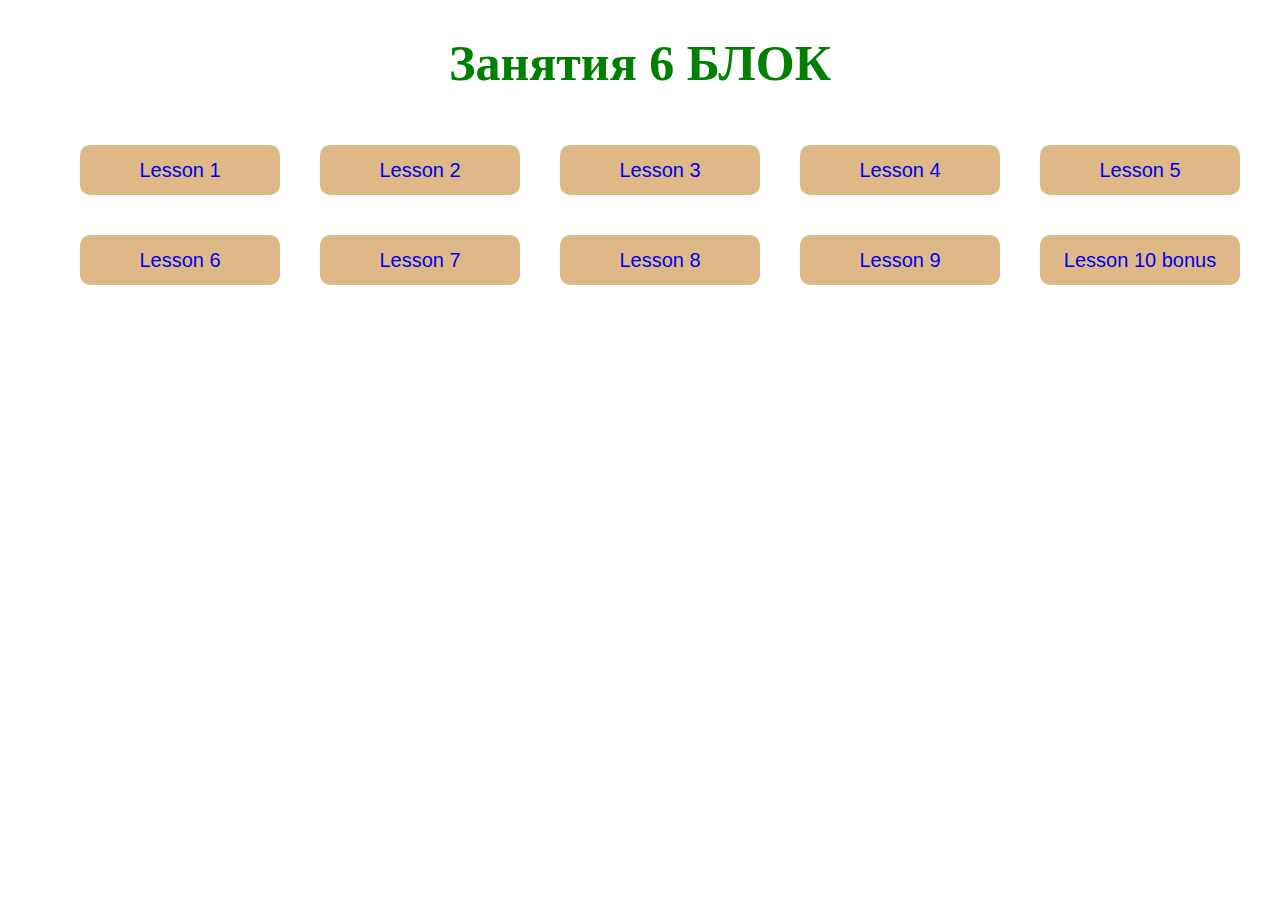
<file: index.html>
<!DOCTYPE html>
<html lang="en">
<head>
    <meta charset="UTF-8">
    <meta http-equiv="X-UA-Compatible" content="IE=edge">
    <meta name="viewport" content="width=device-width, initial-scale=1.0">
    <title>Document</title>
    <link rel="stylesheet" href="./css/lessons.css">
</head>
<body>

<div class="container">
    <h1 class="info">Занятия 6 БЛОК</h1>
    <ul class="decor style">
        <li>
            <button class="btn">
                <a href="index1.html">Lesson 1</a>
            </button>
        </li>
        <li>
            <button class="btn">
                <a href="index2.html">Lesson 2</a>
            </button>
        </li>
        <li>
            <button class="btn">
                <a href="index3.html">Lesson 3</a>
            </button>
        </li>
        <li>
            <button class="btn">
                <a href="index4.html">Lesson 4</a>
            </button>
        </li>
        <li>
            <button class="btn">
                <a href="index5.html">Lesson 5</a>
            </button>
        </li>
        <li>
            <button class="btn">
                <a href="index6.html">Lesson 6</a>
            </button>
        </li>
        <li>
            <button class="btn">
                <a href="index7.html">Lesson 7</a>
            </button>
        </li>
        <li>
            <button class="btn">
                <a href="index8.html">Lesson 8</a>
            </button>
        </li>
        <li>
            <button class="btn">
                <a href="index9.html">Lesson 9</a>
            </button>
        </li>
        <li>
            <button class="btn">
                <a href="index10.html">Lesson 10 bonus</a>
            </button>
        </li>
    </ul>
</div>


</body>
</html>
</file>
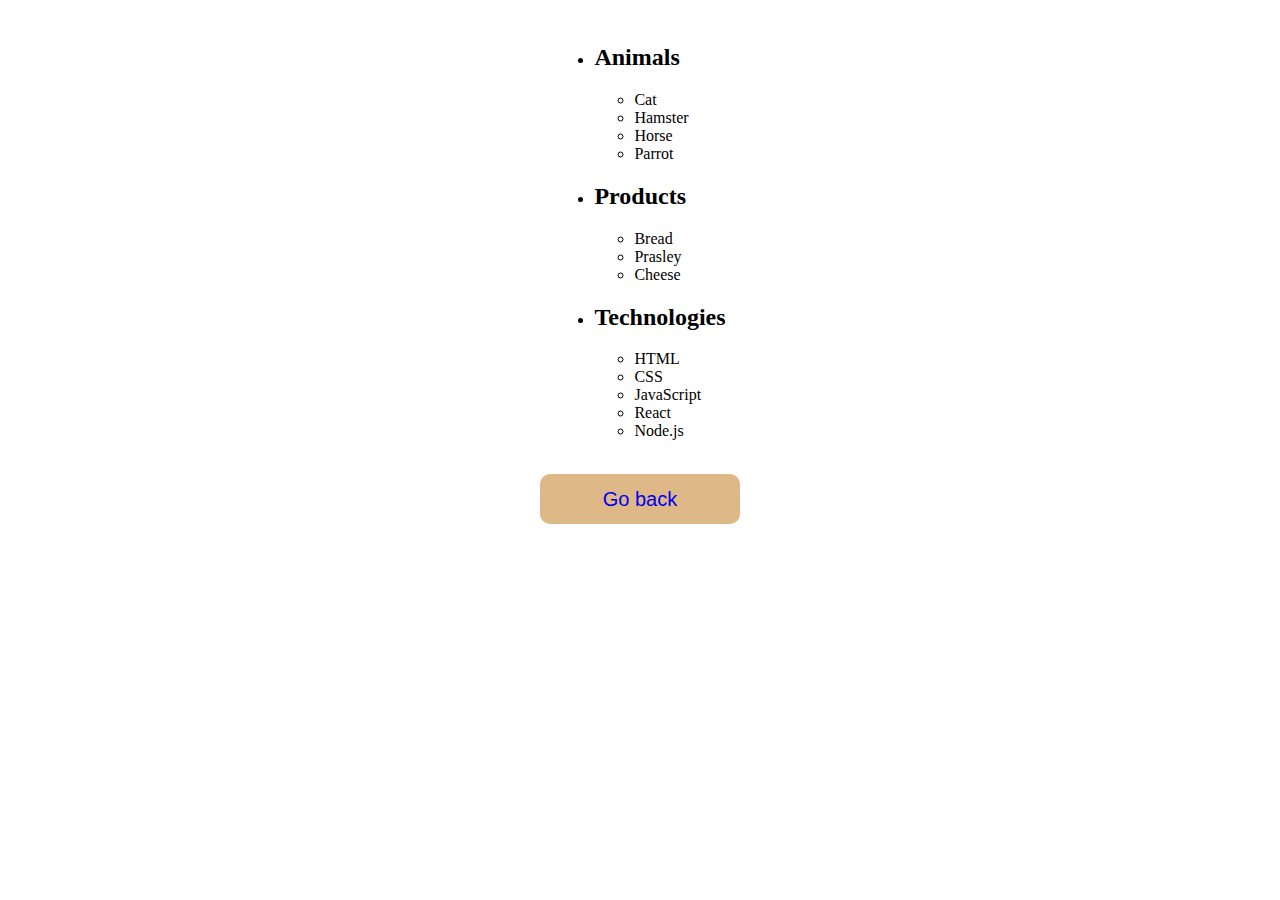
<file: index1.html>
<!DOCTYPE html>
<html lang="en">
<head>
    <meta charset="UTF-8">
    <meta http-equiv="X-UA-Compatible" content="IE=edge">
    <meta name="viewport" content="width=device-width, initial-scale=1.0">
    <title>Document</title>
    <link rel="stylesheet" href="./css/lessons.css">
</head>
<body>

<div class="center">
<ul id="categories">
    <li class="item">
        <h2>Animals</h2>
        <ul>
            <li>Cat</li>
            <li>Hamster</li>
            <li>Horse</li>
            <li>Parrot</li>
        </ul>
    </li>
    <li class="item">
        <h2>Products</h2>
        <ul>
            <li>Bread</li>
            <li>Prasley</li>
            <li>Cheese</li>
        </ul>
    </li>
    <li class="item">
        <h2>Technologies</h2>
        <ul>
            <li>HTML</li>
            <li>CSS</li>
            <li>JavaScript</li>
            <li>React</li>
            <li>Node.js</li>
        </ul>
    </li>
</ul>




<br />
<div>
    <button class="btn">
        <a href="index.html">
            Go back </a>
    </button>
</div>
</div>



<script src="./js/lesson-1.js" type="module"></script>
</body>
</html>
</file>
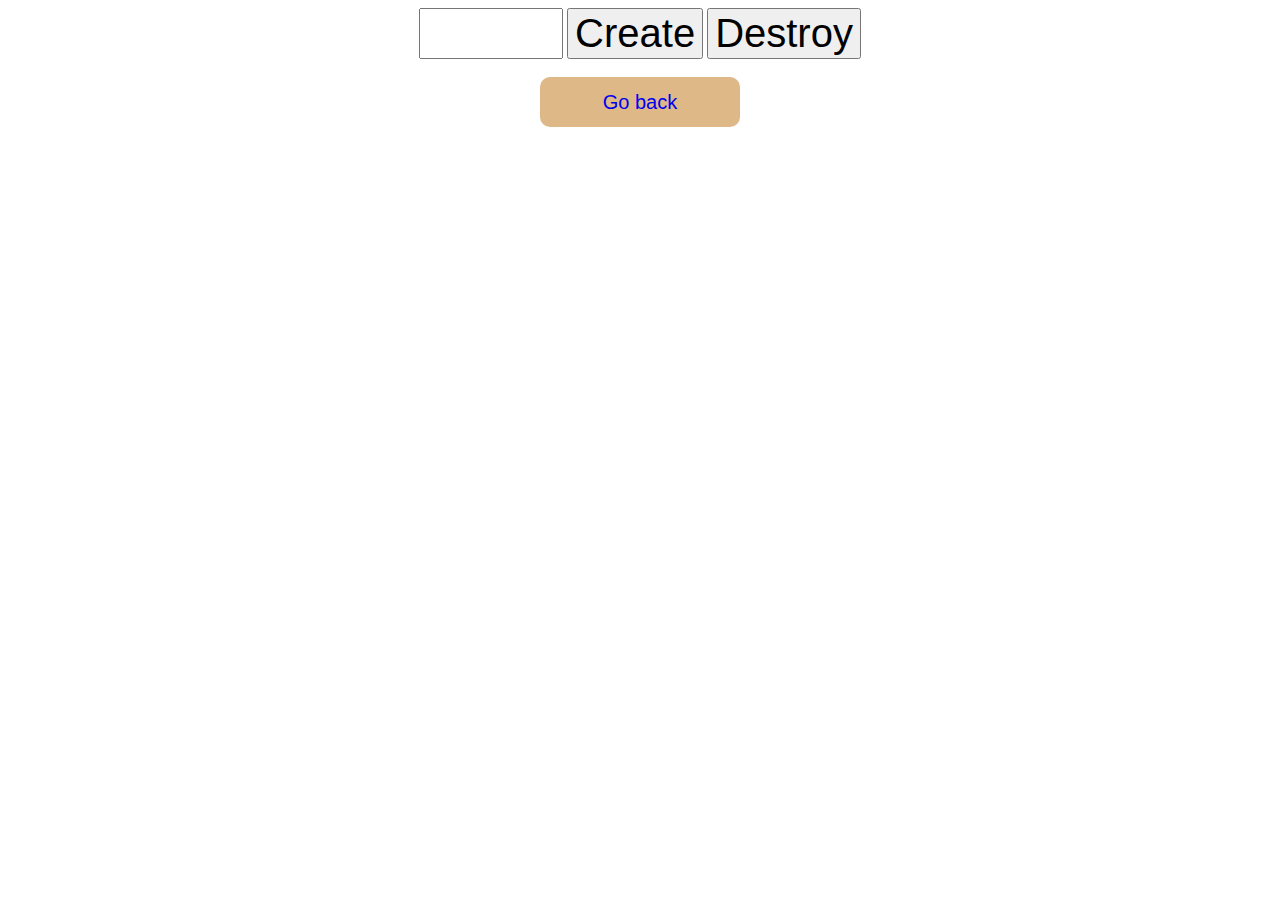
<file: index10.html>
<!DOCTYPE html>
<html lang="en">

<head>
    <meta charset="UTF-8">
    <meta http-equiv="X-UA-Compatible" content="IE=edge">
    <meta name="viewport" content="width=device-width, initial-scale=1.0">
    <title>Document</title>
    <link rel="stylesheet" href="./css/lessons.css">
</head>

<body>


   <div class="center">
        <div id="controls">
            <input type="number" id="number" min="1" max="100" step="1" class="size" />
            <button type="button" data-create id="data-create" class="size">Create</button>
            <button type="button" data-destroy id="data-destroy" class="size">Destroy</button>
        </div>
        
        <div id="boxes"></div>
        
        
        <br />
        <div>
            <button class="btn">
                <a href="index.html">
                    Go back </a>
            </button>
        </div>
   </div>



    <script src="./js/lesson-10.js" type="module"></script>
</body>

</html>
</file>
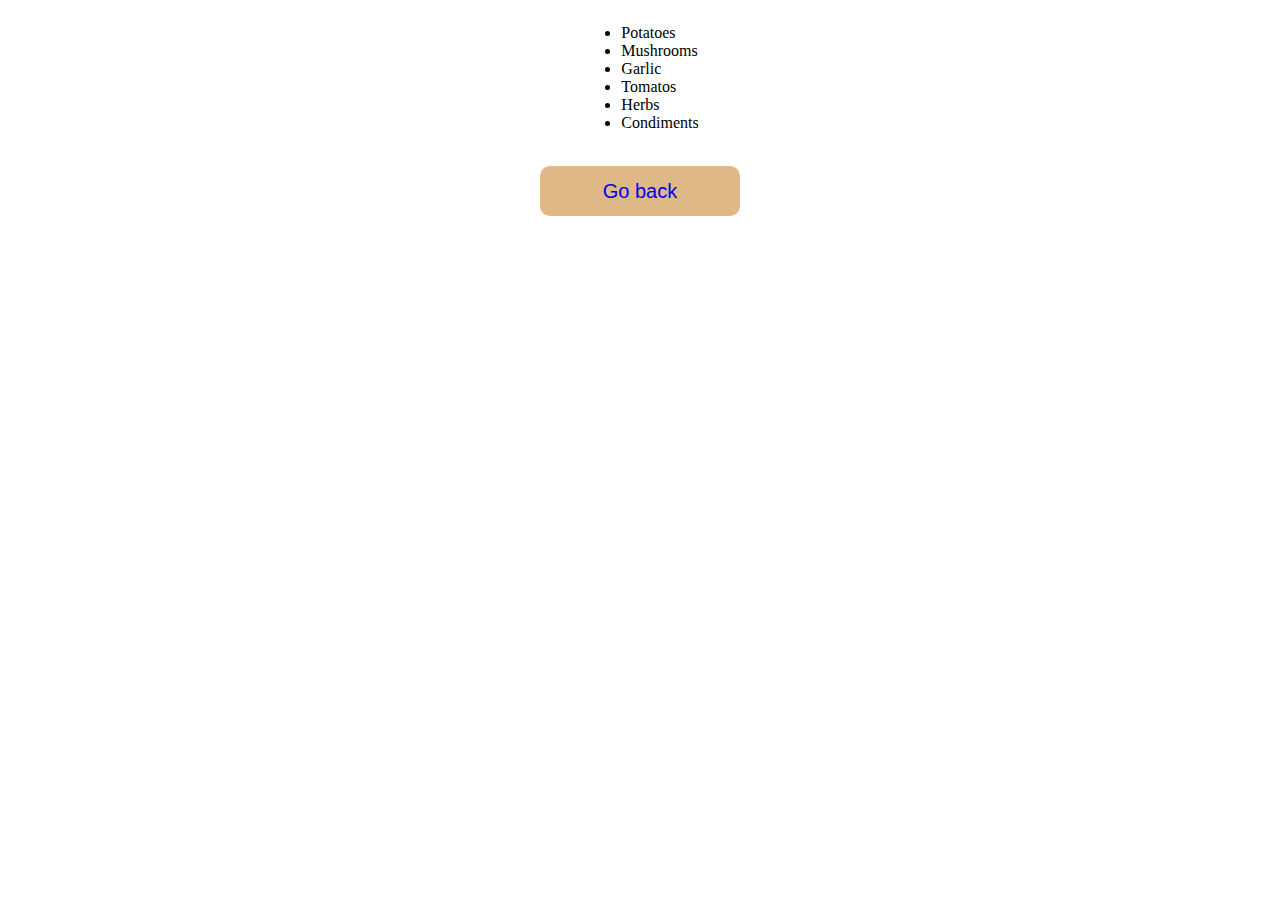
<file: index2.html>
<!DOCTYPE html>
<html lang="en">
<head>
    <meta charset="UTF-8">
    <meta http-equiv="X-UA-Compatible" content="IE=edge">
    <meta name="viewport" content="width=device-width, initial-scale=1.0">
    <title>Document</title>
    <link rel="stylesheet" href="./css/lessons.css">
</head>
<body>

    <div class="center">

    <ul id="ingredients"></ul>

<br />
    <div>
        <button class="btn">
            <a href="index.html">
                Go back </a>
        </button>
    </div>

    </div>


<script src="./js/lesson-2.js" type="module"></script>
    
</body>
</html>
</file>
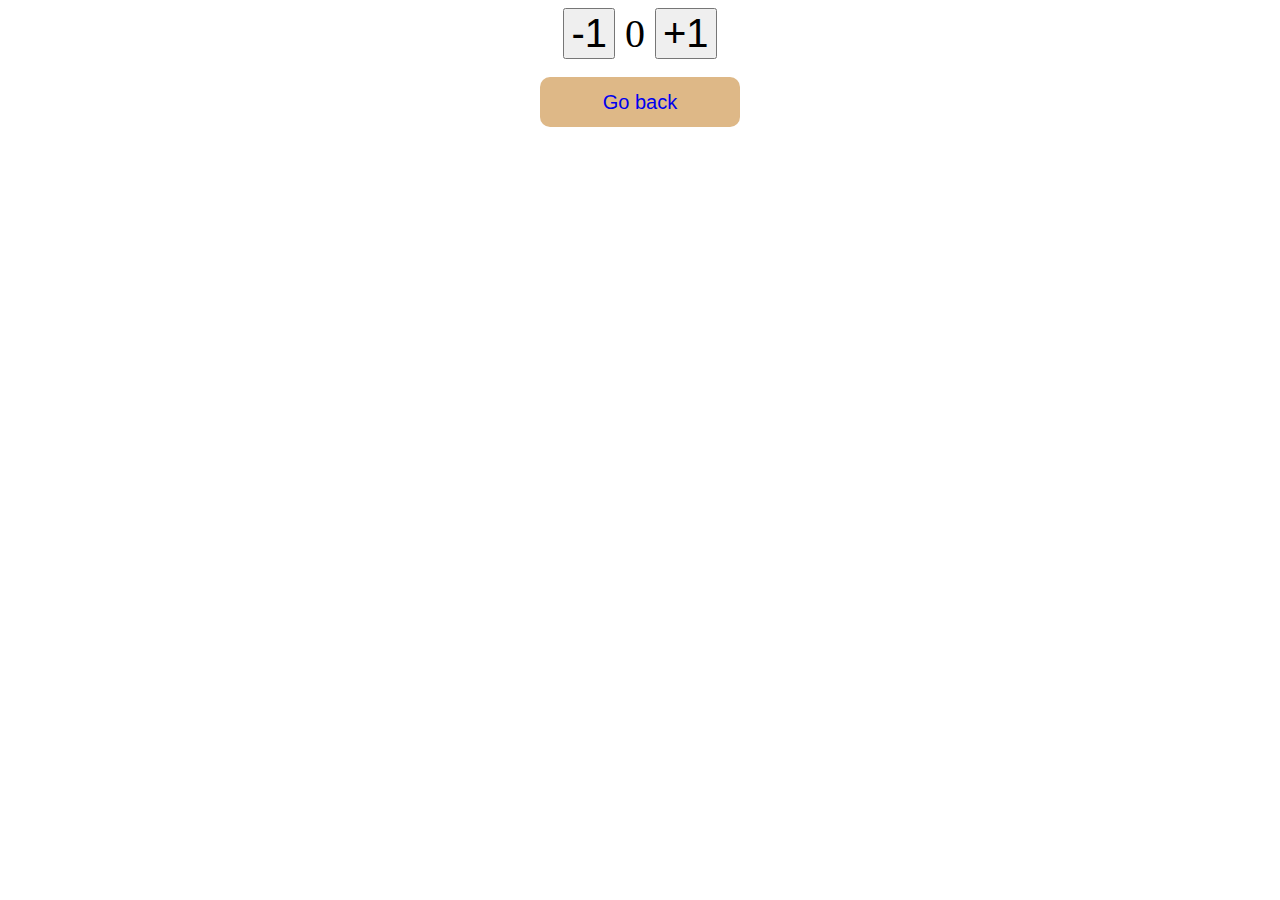
<file: index4.html>
<!DOCTYPE html>
<html lang="en">

<head>
    <meta charset="UTF-8">
    <meta http-equiv="X-UA-Compatible" content="IE=edge">
    <meta name="viewport" content="width=device-width, initial-scale=1.0">
    <title>Document</title>
    <link rel="stylesheet" href="./css/lessons.css">
    <link rel="stylesheet" href="./css/lesson-3.css">
</head>

<body>

    <div class="center">

    <div id="counter" class="size">
        <button type="button" data-action="decrement" class="size">-1</button>
        <span id="value" class="size">0</span>
        <button type="button" data-action="increment" class="size">+1</button>
    </div>

<br />
    <div>
        <button class="btn">
            <a href="index.html">
                Go back </a>
        </button>
    </div>

    </div>

    <script src="./js/lesson-4.js" type="module"></script>
</body>

</html>
</file>
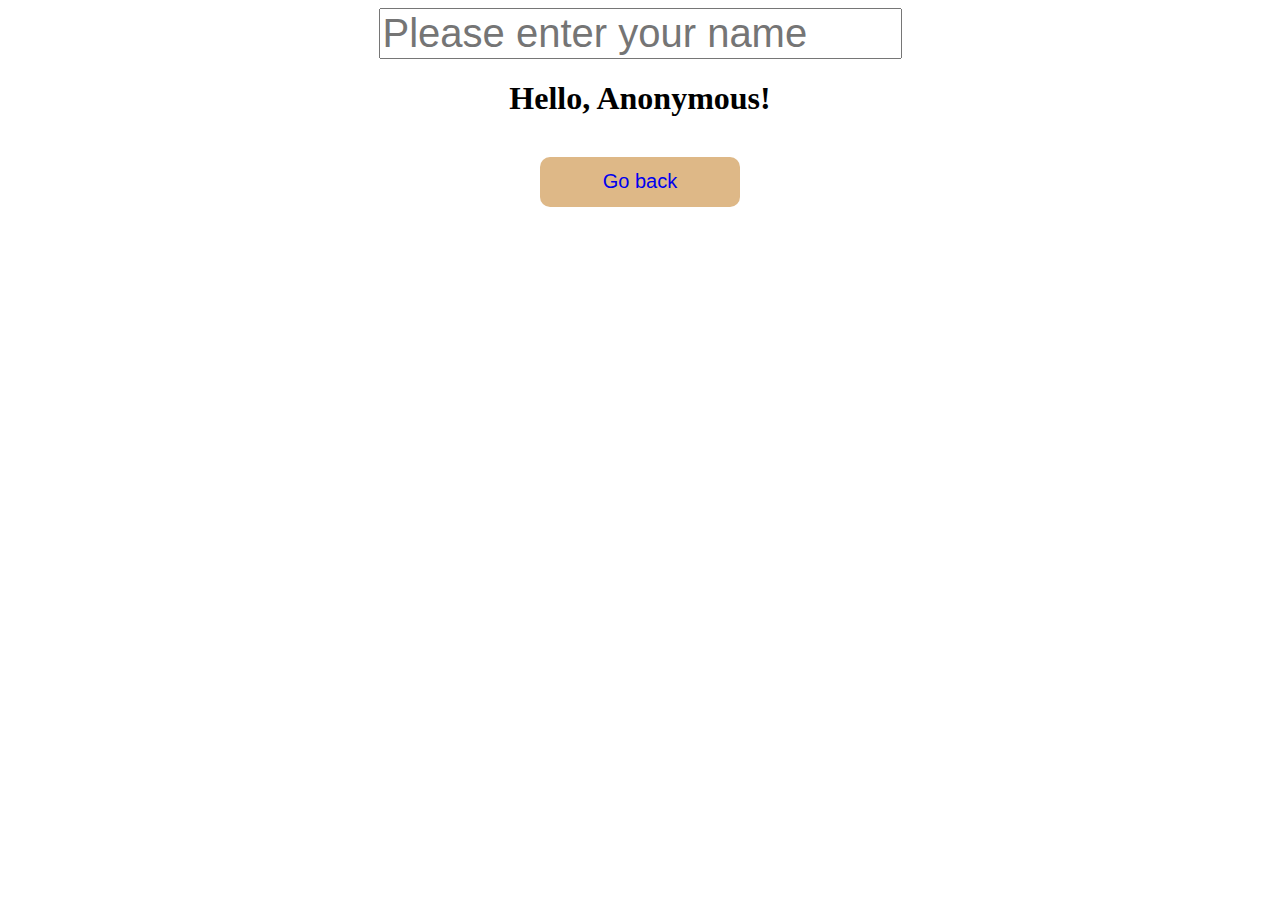
<file: index5.html>
<!DOCTYPE html>
<html lang="en">
<head>
    <meta charset="UTF-8">
    <meta http-equiv="X-UA-Compatible" content="IE=edge">
    <meta name="viewport" content="width=device-width, initial-scale=1.0">
    <title>Document</title>
    <link rel="stylesheet" href="./css/lessons.css">
</head>
<body>

    <div class="center">

    <input type="text" id="name-input" placeholder="Please enter your name" class="size" />
    <h1>Hello, <span id="name-output">Anonymous</span>!</h1>


<br />
    <div>
        <button class="btn">
            <a href="index.html">
                Go back </a>
        </button>
    </div>

    </div>

    <script src="./js/lesson-5.js" type="module"></script>
</body>
</html>
</file>
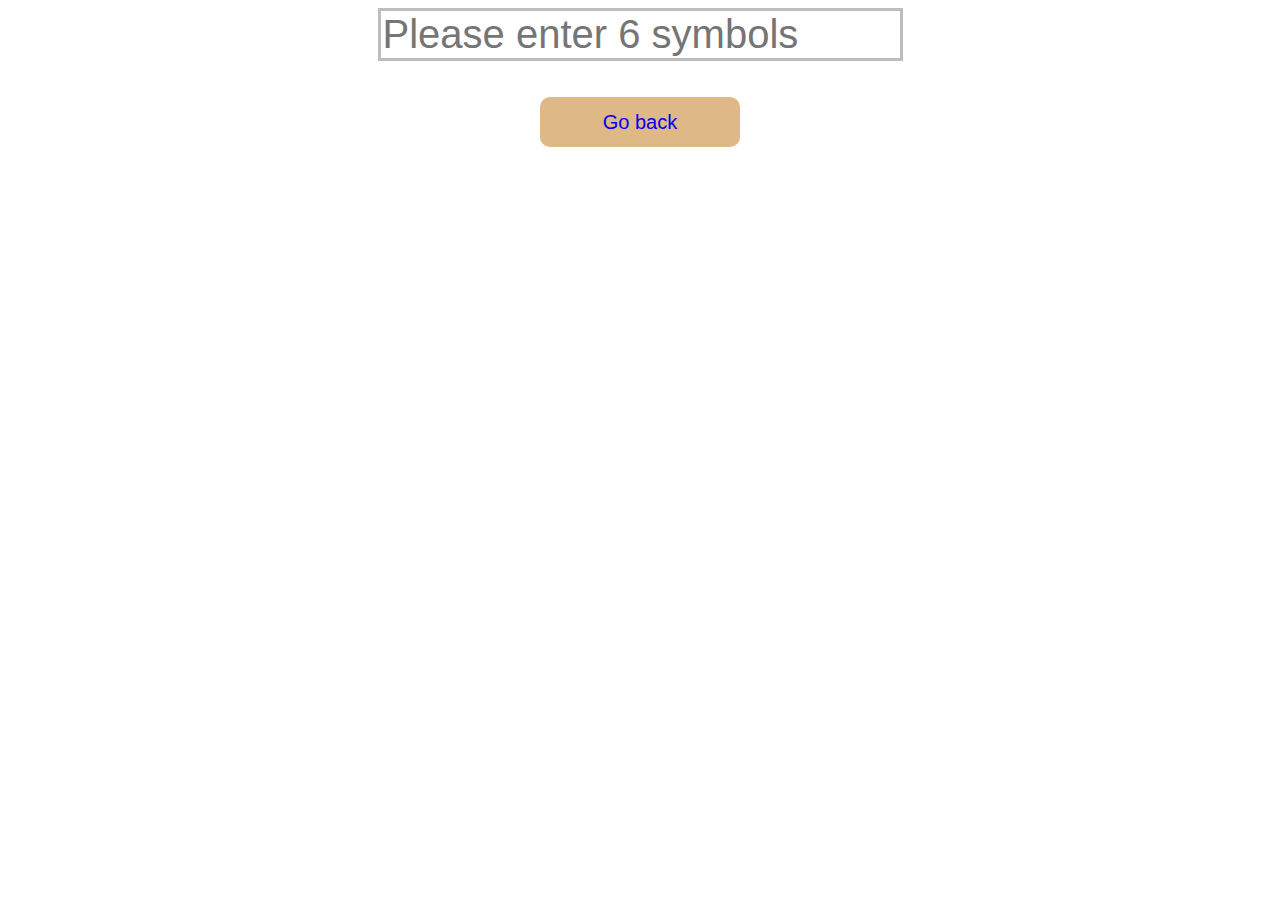
<file: index6.html>
<!DOCTYPE html>
<html lang="en">
<head>
    <meta charset="UTF-8">
    <meta http-equiv="X-UA-Compatible" content="IE=edge">
    <meta name="viewport" content="width=device-width, initial-scale=1.0">
    <title>Document</title>
    <link rel="stylesheet" href="./css/lessons.css">
    <link rel="stylesheet" href="./css/lesson-6.css">
</head>
<body>
    
<div class="center">
    <input type="text" id="validation-input" data-length="6" placeholder="Please enter 6 symbols" class="size" />


    <br />
    <br />

    <div>
        <button class="btn">
            <a href="index.html">
                Go back </a>
        </button>
    </div>

</div>


    <script src="./js/lesson-6.js" type="module"></script>
</body>
</html>
</file>
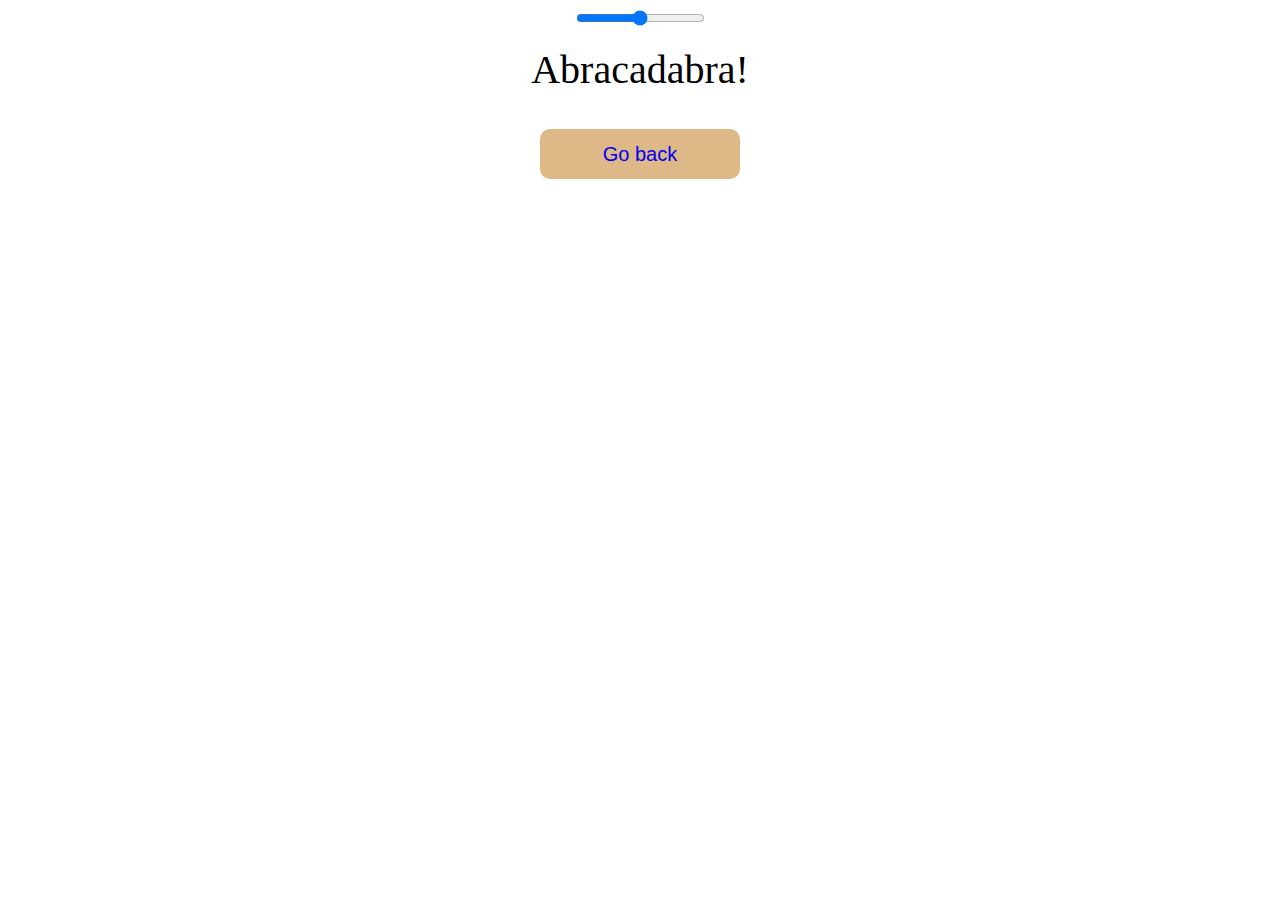
<file: index7.html>
<!DOCTYPE html>
<html lang="en">
<head>
    <meta charset="UTF-8">
    <meta http-equiv="X-UA-Compatible" content="IE=edge">
    <meta name="viewport" content="width=device-width, initial-scale=1.0">
    <title>Document</title>
    <link rel="stylesheet" href="./css/lessons.css">
</head>
<body>

<div class="center">
        <input id="font-size-control" type="range" min="16" max="96" />
        <br />
        <span id="text" class="size">Abracadabra!</span>
        
        
        
        <br />
        <br />
        
        <div>
            <button class="btn">
                <a href="index.html">
                    Go back </a>
            </button>
        </div>
</div>


    <script src="./js/lesson-7.js" type="module"></script>
    
</body>
</html>
</file>
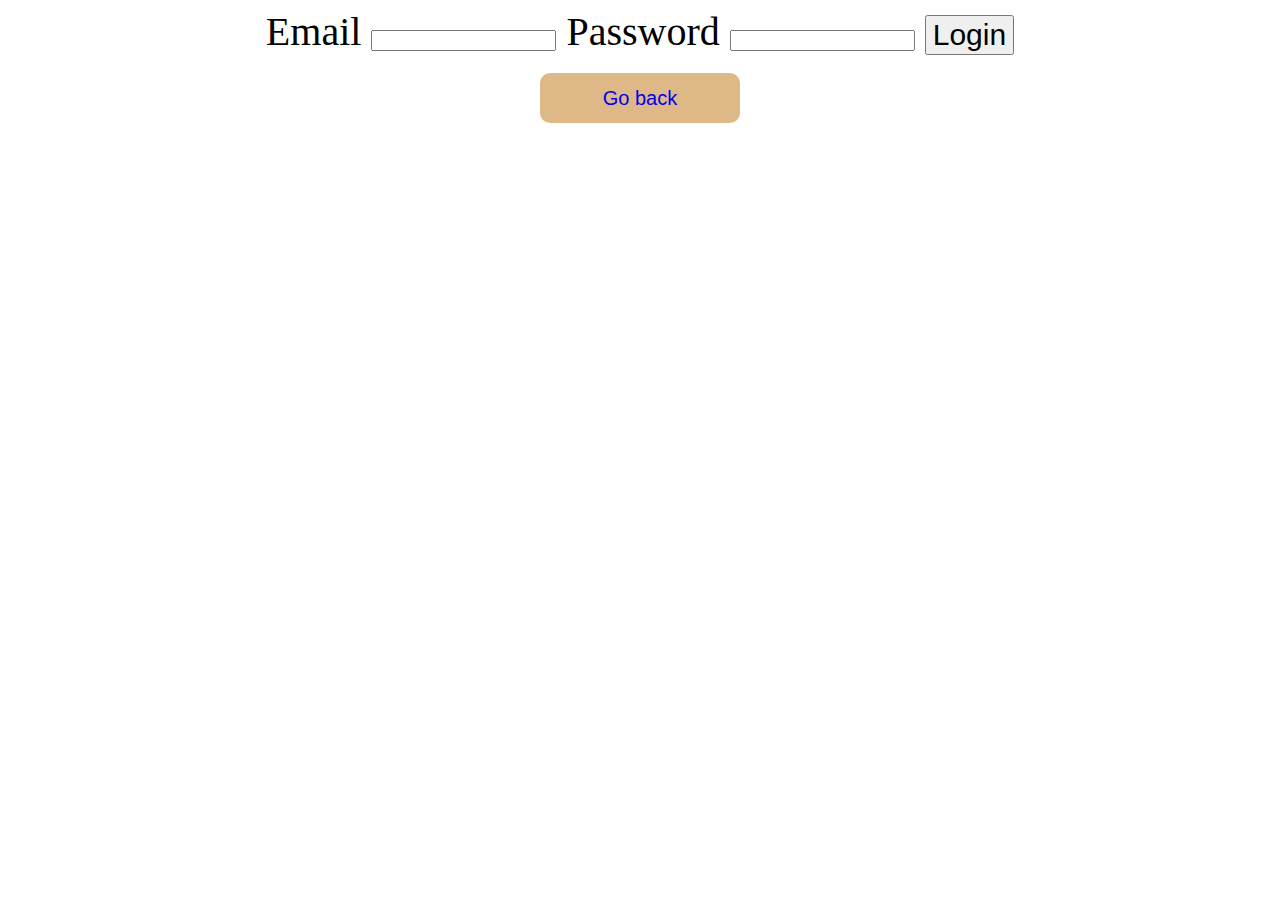
<file: index8.html>
<!DOCTYPE html>
<html lang="en">

<head>
    <meta charset="UTF-8">
    <meta http-equiv="X-UA-Compatible" content="IE=edge">
    <meta name="viewport" content="width=device-width, initial-scale=1.0">
    <title>Document</title>
    <link rel="stylesheet" href="./css/lessons.css">
</head>

<body>

  <div class="center">
        <form class="login-form">
        
            <label class="size">
                Email
                <input type="email" name="email" id="email" />
            </label>
        
            <label class="size">
                Password
                <input type="password" name="password" id="password" />
            </label>
        
            <button type="submit" style="font-size: 30px;"  >Login</button>
        </form>
        
        
        <br />
        <div>
            <button class="btn">
                <a href="index.html">
                    Go back </a>
            </button>
        </div>
  </div>


    <script src="./js/lesson-8.js" type="module"></script>

</body>

</html>
</file>
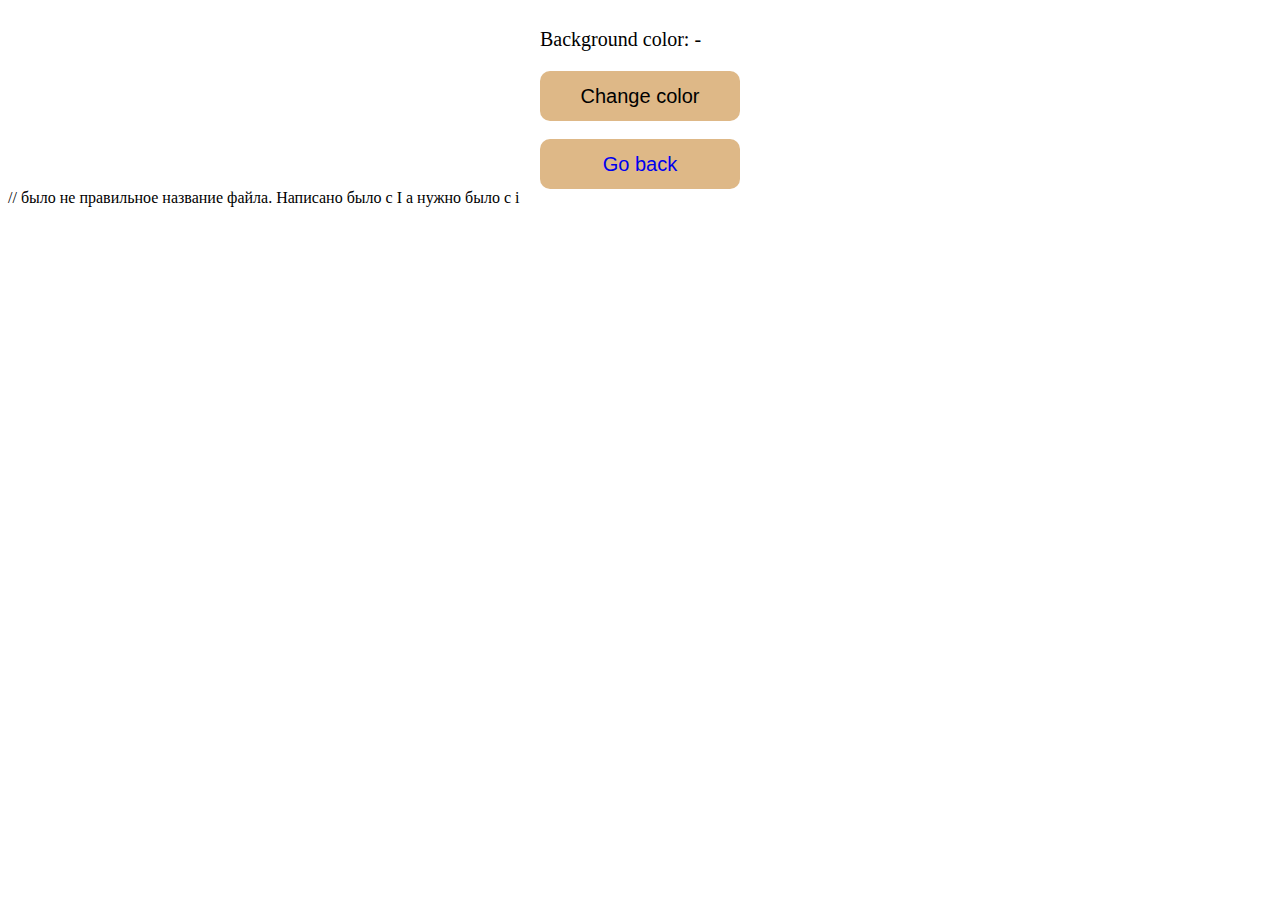
<file: Index9.html>
<!DOCTYPE html>
<html lang="en">
<head>
    <meta charset="UTF-8">
    <meta http-equiv="X-UA-Compatible" content="IE=edge">
    <meta name="viewport" content="width=device-width, initial-scale=1.0">
    <title>Document</title>
    <link rel="stylesheet" href="./css/lessons.css">
</head>
<body>
    

    <div class="center">
        <div class="widget">
            <p style="font-size: 20px;">Background color: <span class="color">-</span></p>
            <button type="button" class="change-color btn">Change color</button>
        </div>
        
        
        <br />
        <div>
            <button class="btn">
                <a href="index.html">
                    Go back </a>
            </button>
        </div>
    </div>



    <script src="./js/lesson-9.js" type="module"></script>
</body>
</html>


// было не правильное название файла. Написано было с I а нужно было с i
</file>
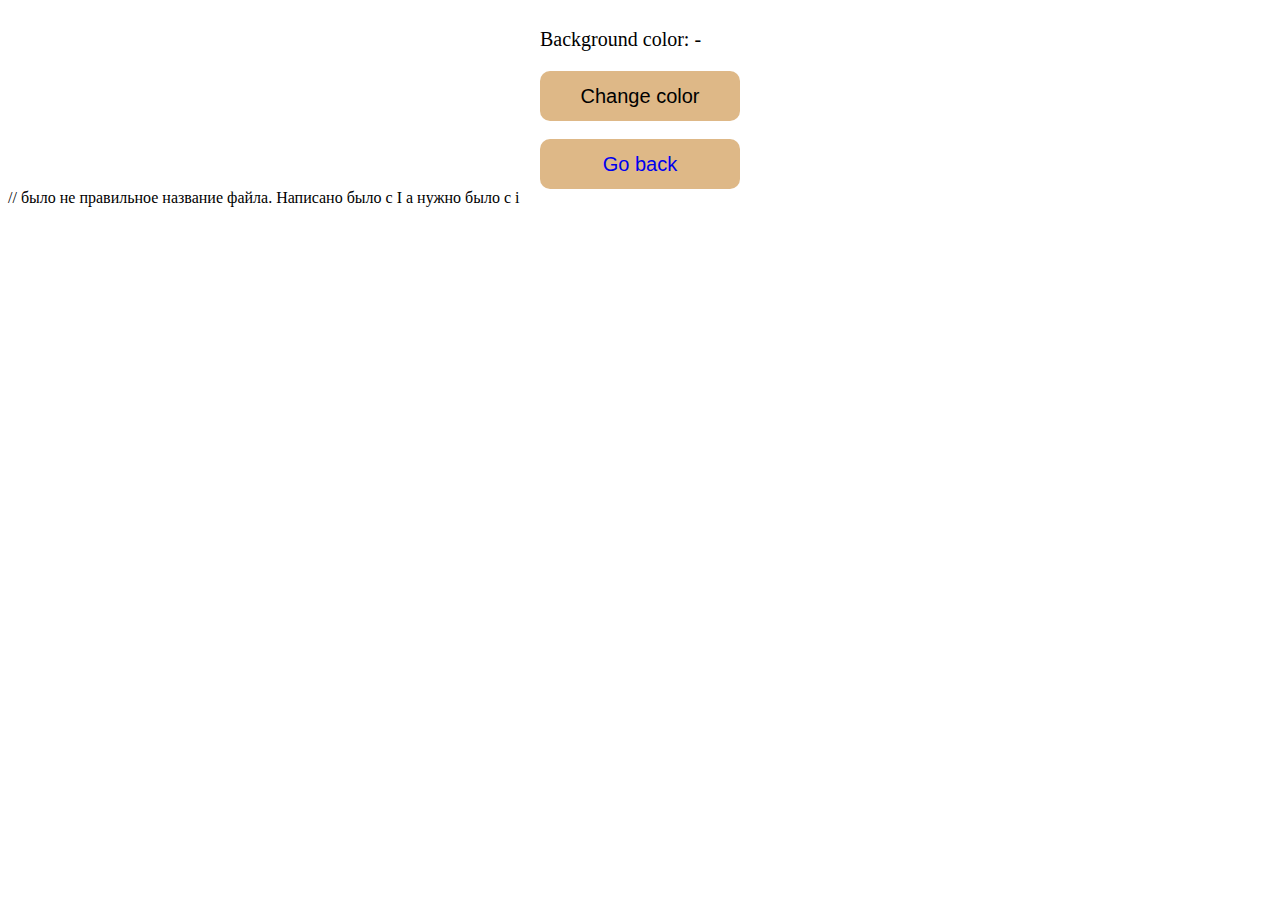
<file: index9.html>
<!DOCTYPE html>
<html lang="en">
<head>
    <meta charset="UTF-8">
    <meta http-equiv="X-UA-Compatible" content="IE=edge">
    <meta name="viewport" content="width=device-width, initial-scale=1.0">
    <title>Document</title>
    <link rel="stylesheet" href="./css/lessons.css">
</head>
<body>
    

    <div class="center">
        <div class="widget">
            <p style="font-size: 20px;">Background color: <span class="color">-</span></p>
            <button type="button" class="change-color btn">Change color</button>
        </div>
        
        
        <br />
        <div>
            <button class="btn">
                <a href="index.html">
                    Go back </a>
            </button>
        </div>
    </div>



    <script src="./js/lesson-9.js" type="module"></script>
</body>
</html>


// было не правильное название файла. Написано было с I а нужно было с i
</file>
<file: css/lessons.css>
/* li {list-style: none} */

a, a:visited, a:hover{text-decoration: none}

.container {
    max-height: 1200px;
    margin-left: auto;
    margin-right: auto;
}

.info{
    font-size: 50px;
    text-align: center;
    color: green;
}

.decor{
    display: flex;
    flex-wrap: wrap;
    font-size: 30px;
    text-align: center;
    justify-content: center;

}

.decor li {
    margin: 20px;
}

.btn{
    width: 200px;
    height: 50px;    
    font-size: 20px;
    font-weight: 500;
    border: 0px;
    border-radius: 10px;
    background: burlywood;
    transition: box-shadow 250ms cubic-bezier(0.4, 0, 0.2, 1), 
    background-color 250ms cubic-bezier(0.4, 0, 0.2, 1),
    font-weight 250ms cubic-bezier(0.4, 0, 0.2, 1);
}

.btn:hover, .btn:focus{
    box-shadow: 0px 4px 4px rgba(0, 0, 0, 0.15);
    background-color: gold;
    font-weight: 900;
}

.style{
    list-style: none;
}


.center{
    display: flex;
    flex-direction: column;
    align-items: center;
}

.size{
    font-size: 40px;
}
</file>
<file: css/lesson-3.css>
.gallery{
    list-style: none;
    display: flex; 
    flex-wrap: wrap;
    align-items: center;
}

.imgflex{
    margin: 15px;
}

.imgflex > img {
    height: 200px;
    width: 320px;
}
</file>
<file: css/lesson-6.css>
#validation-input {
  border: 3px solid #bdbdbd;
}

#validation-input.valid {
  border-color: #4caf50;
}

#validation-input.invalid {
  border-color: #f44336;
}
</file>
